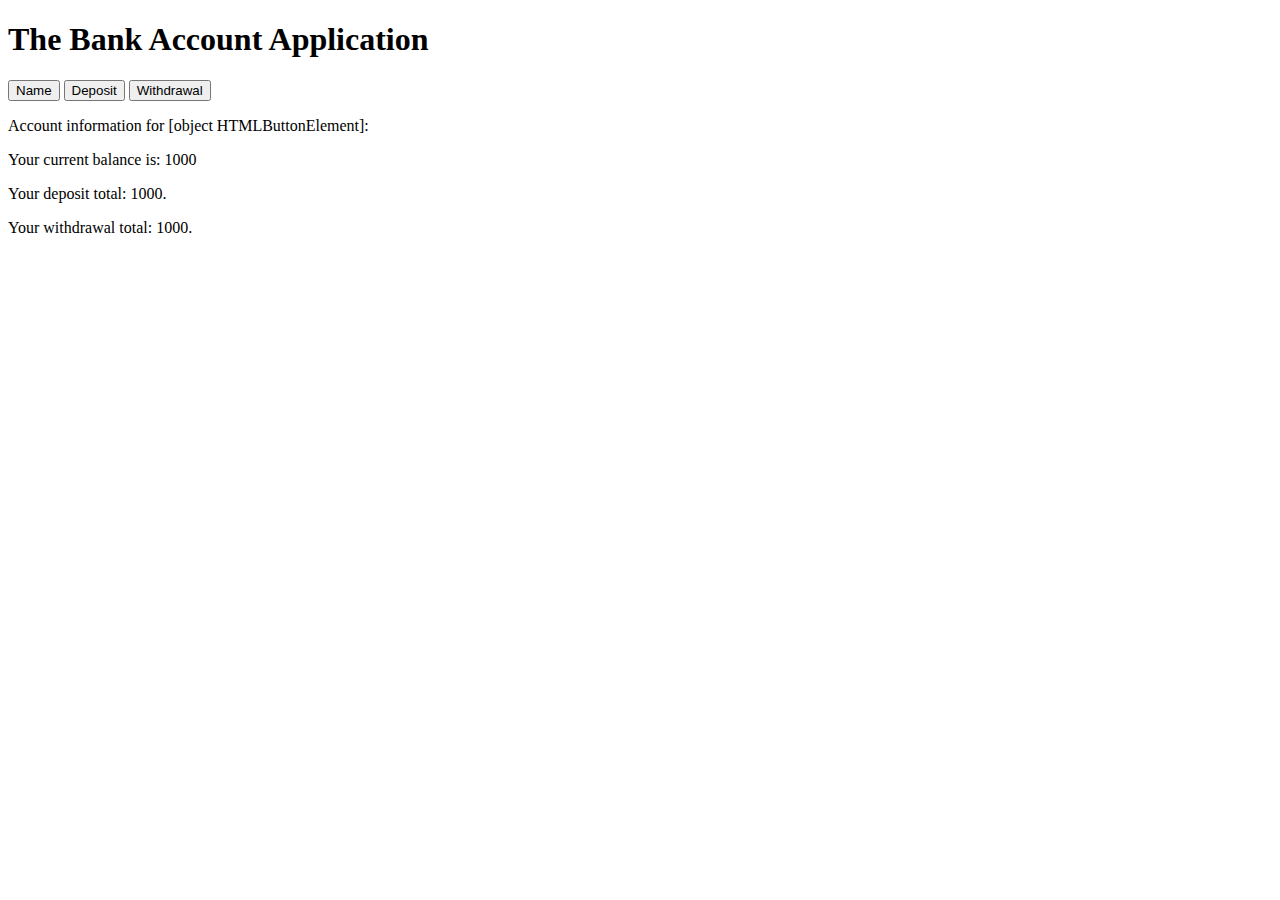
<file: bankaccount/index.html>
<!DOCTYPE html>
<html lang="en">
<head>
    <meta charset="UTF-8">
    <meta name="viewport" content="width=device-width, initial-scale=1.0">
    <title>M13 Assignment - The Bank Account Application</title>
    <script src="js/script.js" defer></script>
</head>
<body>
    <h1>The Bank Account Application</h1>
    <div id="welcome" class="flex-container">
        <button type="button" id="name" value="Name" >Name</button>
        <button type="button" id="deposit" value="Deposit" >Deposit</button>
        <button type="button" id="withdrawal" value="Withdrawal" >Withdrawal</button>
        
    </div>

    <div id="accountActivity" class="flex-container">


    </div>
</body>
</html>
</file>
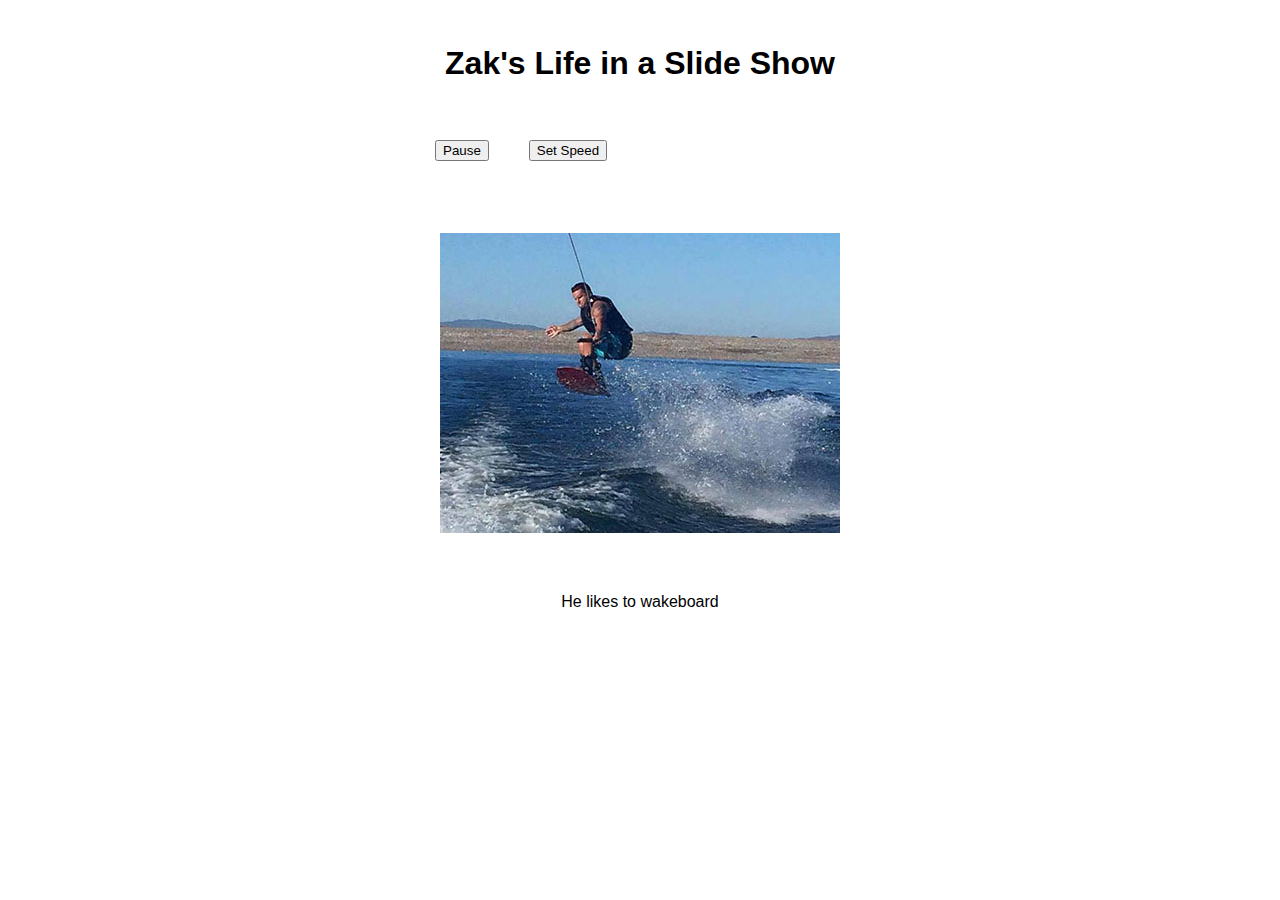
<file: slideshow/index.html>
<!DOCTYPE html>
<html lang="en">
<head>
    <meta charset="UTF-8">
    <meta name="viewport" content="width=device-width, initial-scale=1.0">
    <title>M13 Assignment - The Slide Show Application (Change Speed)</title>
    <link href="css/styles.css" rel="stylesheet">
    <script src="js/slideshow.js"></script>
</head>

<body>
    <main>
        <h1>Zak's Life in a Slide Show</h1>
        <div class="flex-container">
            <p><input type="button" id="play_pause" value="Pause"></p>
            <p><input type="button" id="setSpeed" value="Set Speed"></p>

        </div>
        
        <p><img src="images/wakeboard.jpg" id="image" alt=""></p>
        <p><span id="caption">He likes to wakeboard</span></p>
    </main>
</body>
</html>
</file>
<file: slideshow/css/styles.css>
body {
    font-family: sans-serif;
}
main {
    width: 550px;
    margin: 0 auto;
    padding: 1em;
    text-align: center; 
}
.flex-container {
    display: flex;
    text-align: center;
    padding:  0 50px 0 50px;
   
}
p {
    padding: 20px;
}
</file>
